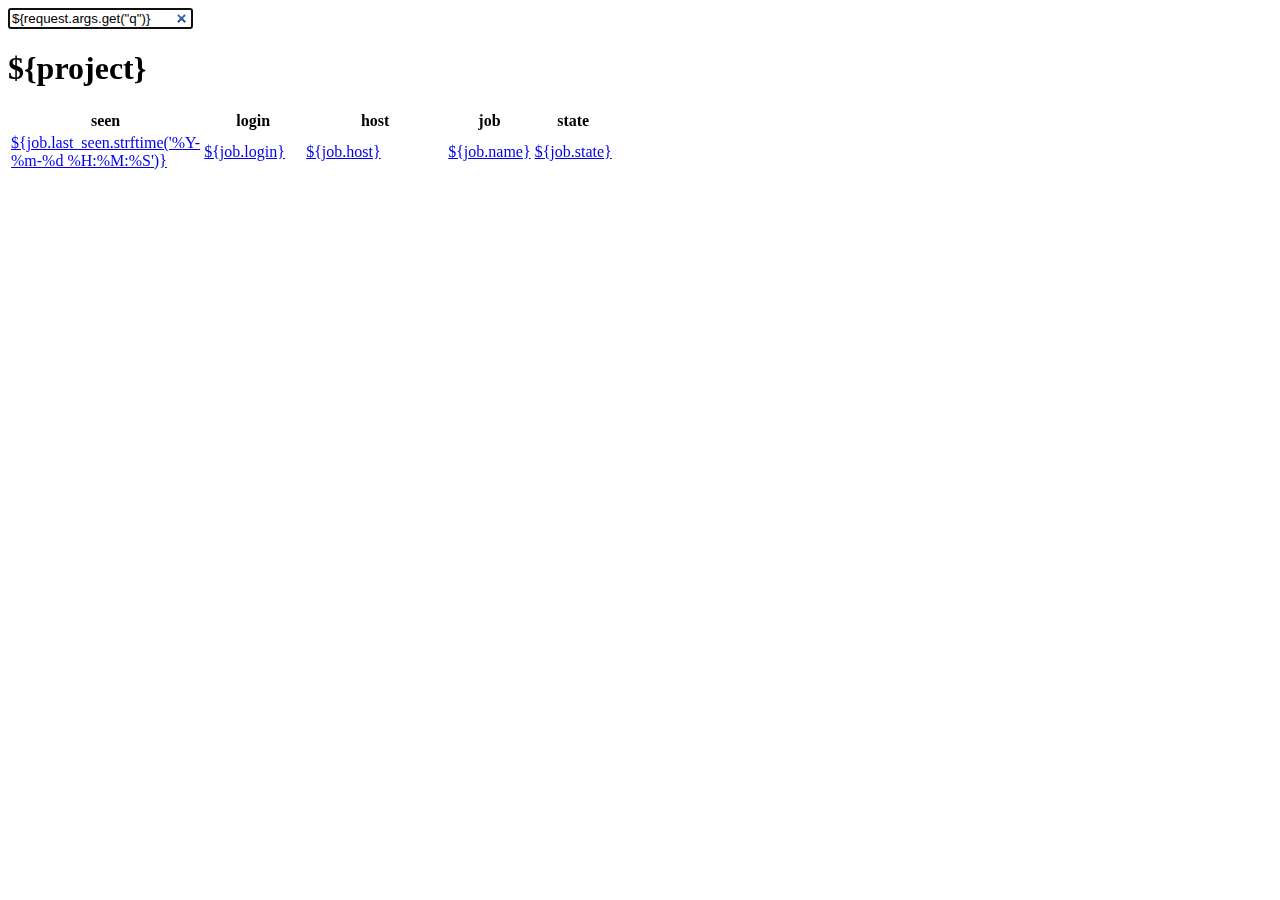
<file: src/proccer/templates/index.html>
<!DOCTYPE html>
<html xmlns:py="http://genshi.edgewall.org/"
      xmlns:xi="http://www.w3.org/2001/XInclude"
      id='index-page'>
<xi:include href='page.html'/>
<head>
  <meta http-equiv="refresh" content="42"/>
</head>
<body>
  <?python
      from itertools import groupby
  ?>
  <form><input class='box' type='search' name='q'
               placeholder='enter filter here'
               autofocus='yes'
               value='${request.args.get("q")}'/></form>
  <div class='box role'
       py:for='project, jobs in groupby(jobs, lambda j: j.login)'
       py:with='jobs = list(jobs)'>
    <div class='header role-header ${" ".join(set(job.state for job in jobs))}'>
      <h1>${project}</h1>
      <span class='toggle-text'></span>
    </div>
    <table class="role-details">
      <colgroup>
            <col width="170"/>
            <col width="100"/>
            <col width="140"/>
            <col/>
            <col width="60"/>
      </colgroup>
      <thead>
        <tr>
          <th>seen</th>
          <th>login</th>
          <th>host</th>
          <th>job</th>
          <th>state</th>
        </tr>
      </thead>
      <tbody>
        <tr py:for='i, job in enumerate(jobs)'
            class='${["even", "odd"][i % 2]} ${job.state} job'>
          <td><a href='/job/${job.id}/'>
            ${job.last_seen.strftime('%Y-%m-%d %H:%M:%S')}
          </a></td>
          <td><a href='/job/${job.id}/'>
            ${job.login}
          </a></td>
          <td><a href='/job/${job.id}/'>
            ${job.host}
          </a></td>
          <td><a href='/job/${job.id}/'>
            ${job.name}
          </a></td>
          <td><a href='/job/${job.id}/'>
            ${job.state}
          </a></td>
        </tr>
      </tbody>
    </table>
  </div>
</body>
</html>
</file>
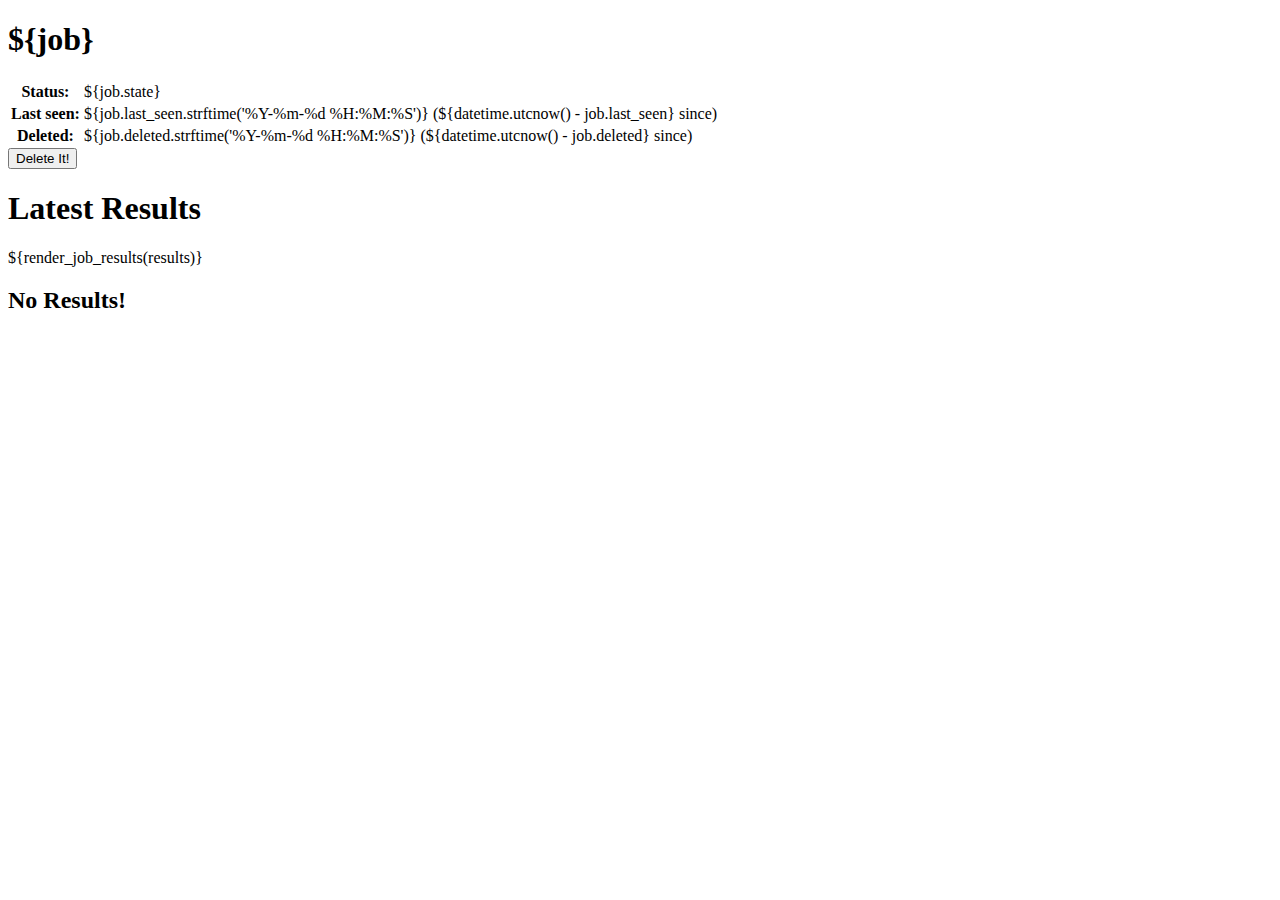
<file: src/proccer/templates/job.html>
<!DOCTYPE html>
<html xmlns:py="http://genshi.edgewall.org/"
      xmlns:xi="http://www.w3.org/2001/XInclude">
<?python from datetime import datetime?>
<xi:include href='page.html'/>
<head>
  <meta http-equiv="refresh" content="42"/>
</head>
<body class='job-section'>
  <div class='box'>
    <div class='header ${job.state}'>
      <h1>${job}</h1>
    </div>
    <table>
      <tr>
        <th>Status:</th>
        <td>${job.state}</td>
      </tr>
      <tr>
        <th>Last seen:</th>
        <td>
          ${job.last_seen.strftime('%Y-%m-%d %H:%M:%S')}
          (${datetime.utcnow() - job.last_seen} since)
        </td>
      </tr>
      <tr py:if='job.deleted'>
        <th>Deleted:</th>
        <td>
          ${job.deleted.strftime('%Y-%m-%d %H:%M:%S')}
          (${datetime.utcnow() - job.deleted} since)
        </td>
      </tr>
    </table>
    <form method='POST' action='delete' py:if='not job.deleted'>
      <input type='submit' value='Delete It!'/>
    </form>
  </div>

  <div class='box'>
    <h1>Latest Results</h1>
    <py:if test='results'>
      ${render_job_results(results)}
    </py:if>
    <py:if test='not results'>
      <h2>No Results!</h2>
    </py:if>
  </div>
</body>
</html>
</file>
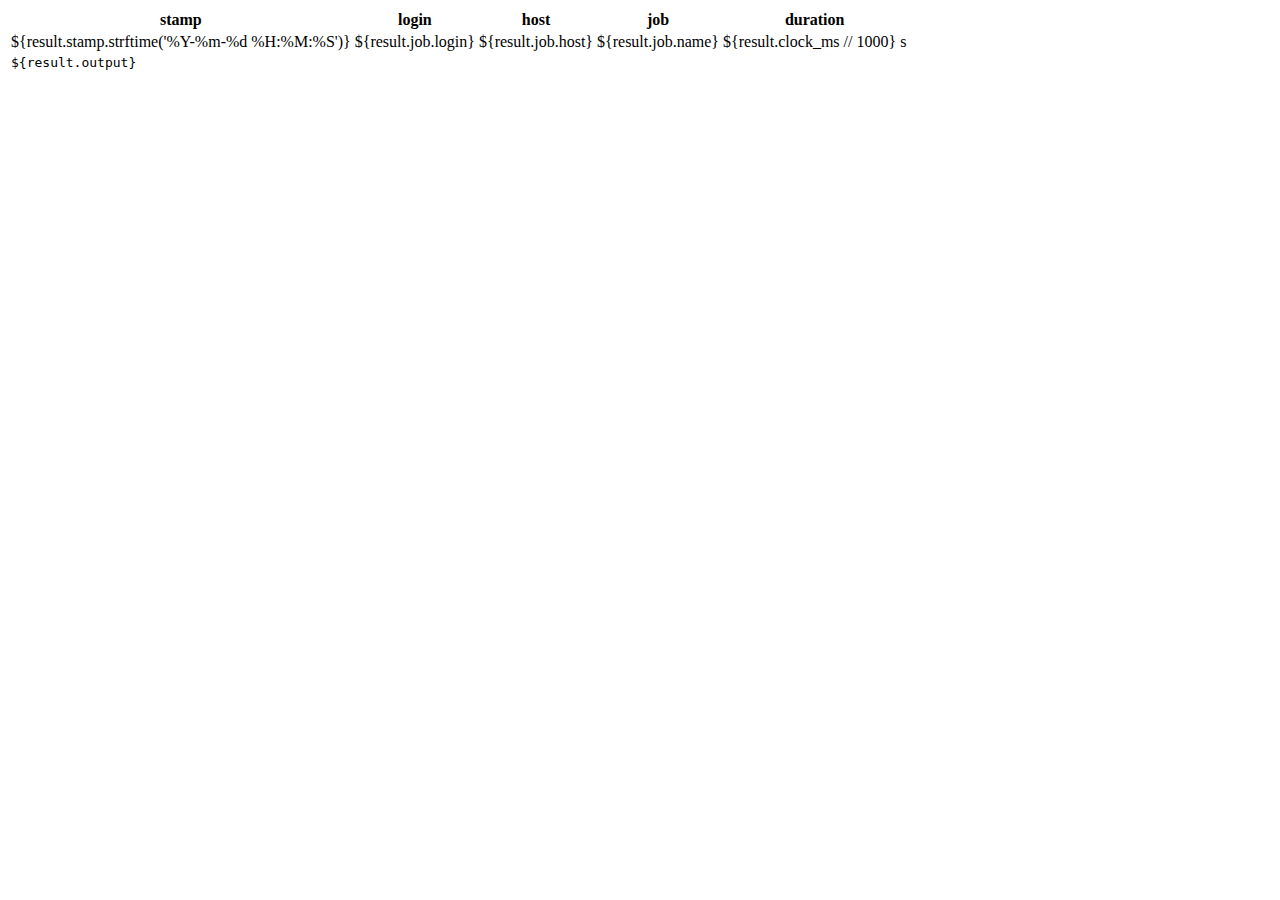
<file: src/proccer/templates/macros.html>
<html xmlns:py="http://genshi.edgewall.org/"
      py:strip="">
  <py:def function='render_job_results(results)'>
    <table>
      <thead>
        <tr>
          <th>stamp</th>
          <th>login</th>
          <th>host</th>
          <th>job</th>
          <th>duration</th>
        </tr>
      </thead>
      <tbody>
        <py:for each='i, result in enumerate(results)'>
          <tr class='${["even", "odd"][i % 2]} ${result.state}'>
            <td>${result.stamp.strftime('%Y-%m-%d %H:%M:%S')}</td>
            <td>${result.job.login}</td>
            <td>${result.job.host}</td>
            <td>${result.job.name}</td>
            <td class='number'>${result.clock_ms // 1000} s</td>
          </tr>
          <tr py:if='result.output'>
            <td colspan='4'><pre>${result.output}</pre></td>
          </tr>
        </py:for>
      </tbody>
    </table>
  </py:def>
</html>
</file>
